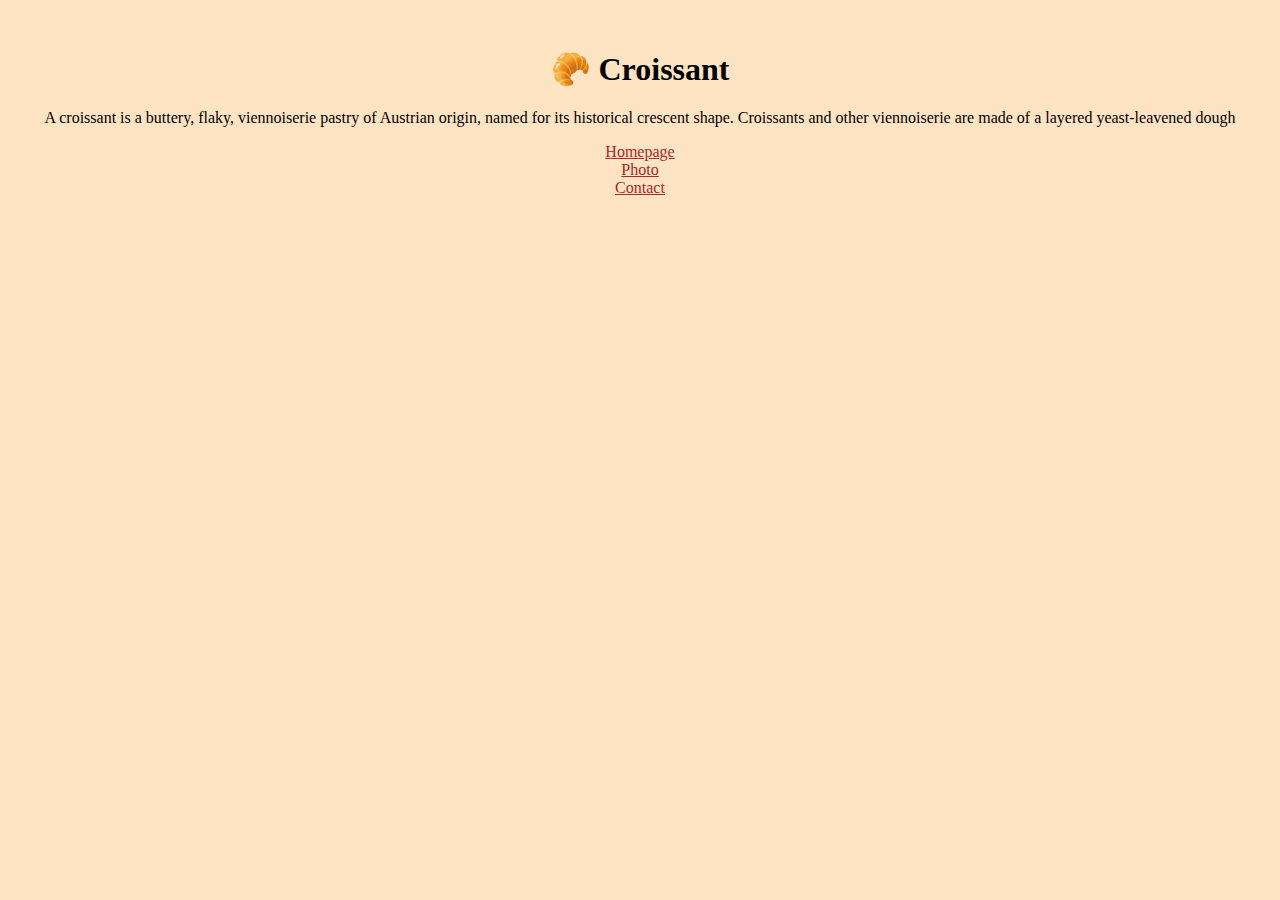
<file: index.html>
<!DOCTYPE html>
<html lang="en">
  <head>
    <meta charset="UTF-8" />
    <meta http-equiv="X-UA-Compatible" content="IE=edge" />
    <meta name="viewport" content="Do you know croissant is not from Franch?" />
    <link
      href="https://cdn.jsdelivr.net/npm/bootstrap@5.1.3/dist/css/bootstrap.min.css"
      rel="stylesheet"
      integrity="sha384-1BmE4kWBq78iYhFldvKuhfTAU6auU8tT94WrHftjDbrCEXSU1oBoqyl2QvZ6jIW3"
      crossorigin="anonymous"
    />
    <link rel="stylesheet" href="/src/style.css" />
    <title>Homepage | Croissant.com</title>
  </head>
  <body>
    <h1>🥐 Croissant</h1>
    <p>
      A croissant is a buttery, flaky, viennoiserie pastry of Austrian origin,
      named for its historical crescent shape. Croissants and other viennoiserie
      are made of a layered yeast-leavened dough
    </p>
    <div class="container">
      <div class="row d-flex justify-content-center">
        <div class="col-sm-4">
          <a href="/" title="Homepage">Homepage</a>
        </div>
        <div class="col-sm-4">
          <a href="/photo.html" title="A picture of croissant">Photo</a>
        </div>
        <div class="col-sm-4">
          <a href="/contact.html" title="Contact us">Contact</a>
        </div>
      </div>
    </div>
  </body>
</html>
</file>
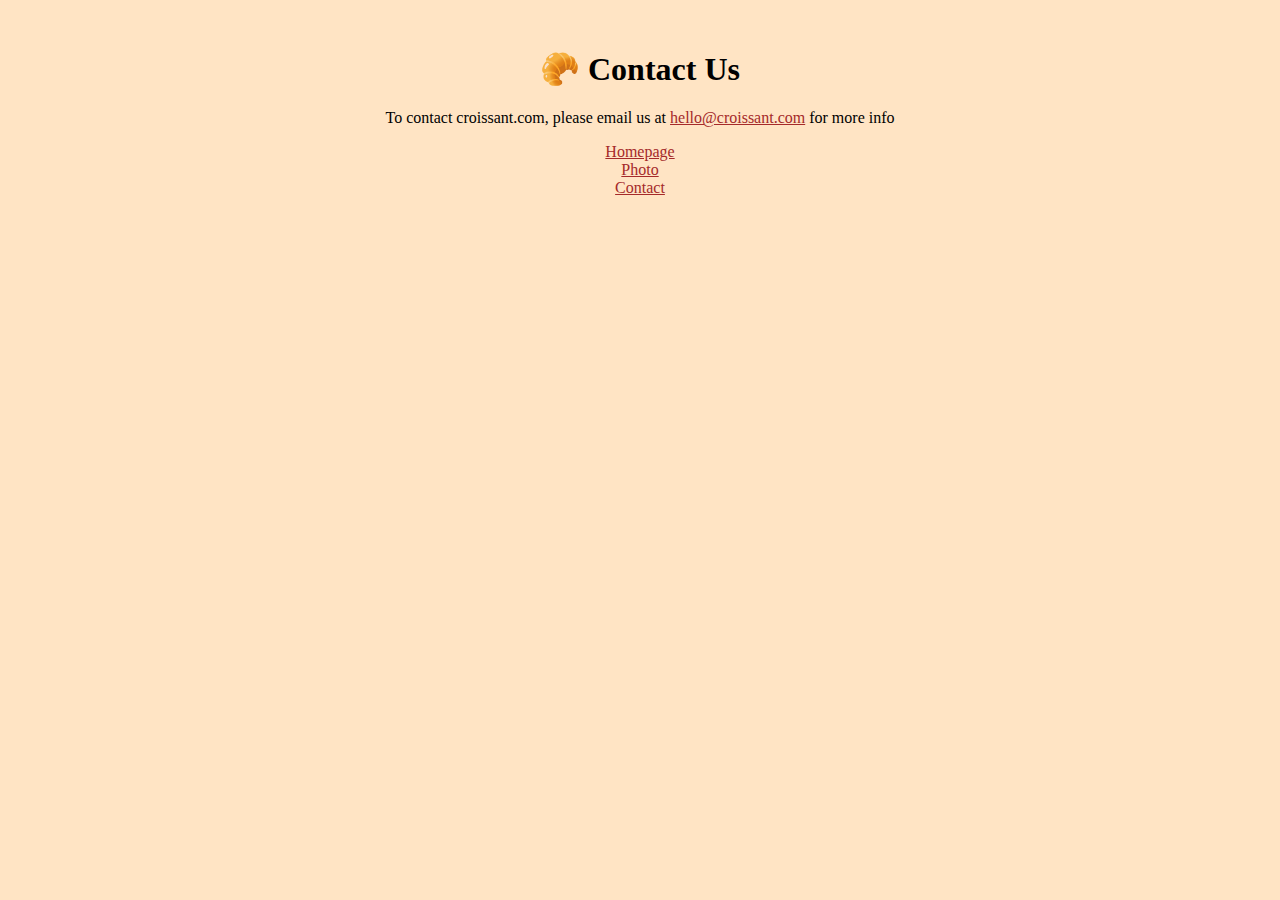
<file: contact.html>
<!DOCTYPE html>
<html lang="en">
  <head>
    <meta charset="UTF-8" />
    <meta http-equiv="X-UA-Compatible" content="IE=edge" />
    <meta name="viewport" content="Our sontact information" />
    <link
      href="https://cdn.jsdelivr.net/npm/bootstrap@5.1.3/dist/css/bootstrap.min.css"
      rel="stylesheet"
      integrity="sha384-1BmE4kWBq78iYhFldvKuhfTAU6auU8tT94WrHftjDbrCEXSU1oBoqyl2QvZ6jIW3"
      crossorigin="anonymous"
    />
    <link rel="stylesheet" href="/src/style.css" />
    <title>Contact | Croissant.com</title>
  </head>
  <body>
    <h1>🥐 Contact Us</h1>
    <p>
      To contact croissant.com, please email us at
      <a href="mailto:hello@croissant.com" title="Email us"
        >hello@croissant.com</a
      >
      for more info
    </p>
    <div class="container">
      <div class="row d-flex justify-content-center">
        <div class="col-sm-4">
          <a href="/" title="Homepage">Homepage</a>
        </div>
        <div class="col-sm-4">
          <a href="/photo.html" title="A picture of croissant">Photo</a>
        </div>
        <div class="col-sm-4">
          <a href="/contact.html" title="Contact us">Contact</a>
        </div>
      </div>
    </div>
  </body>
</html>
</file>
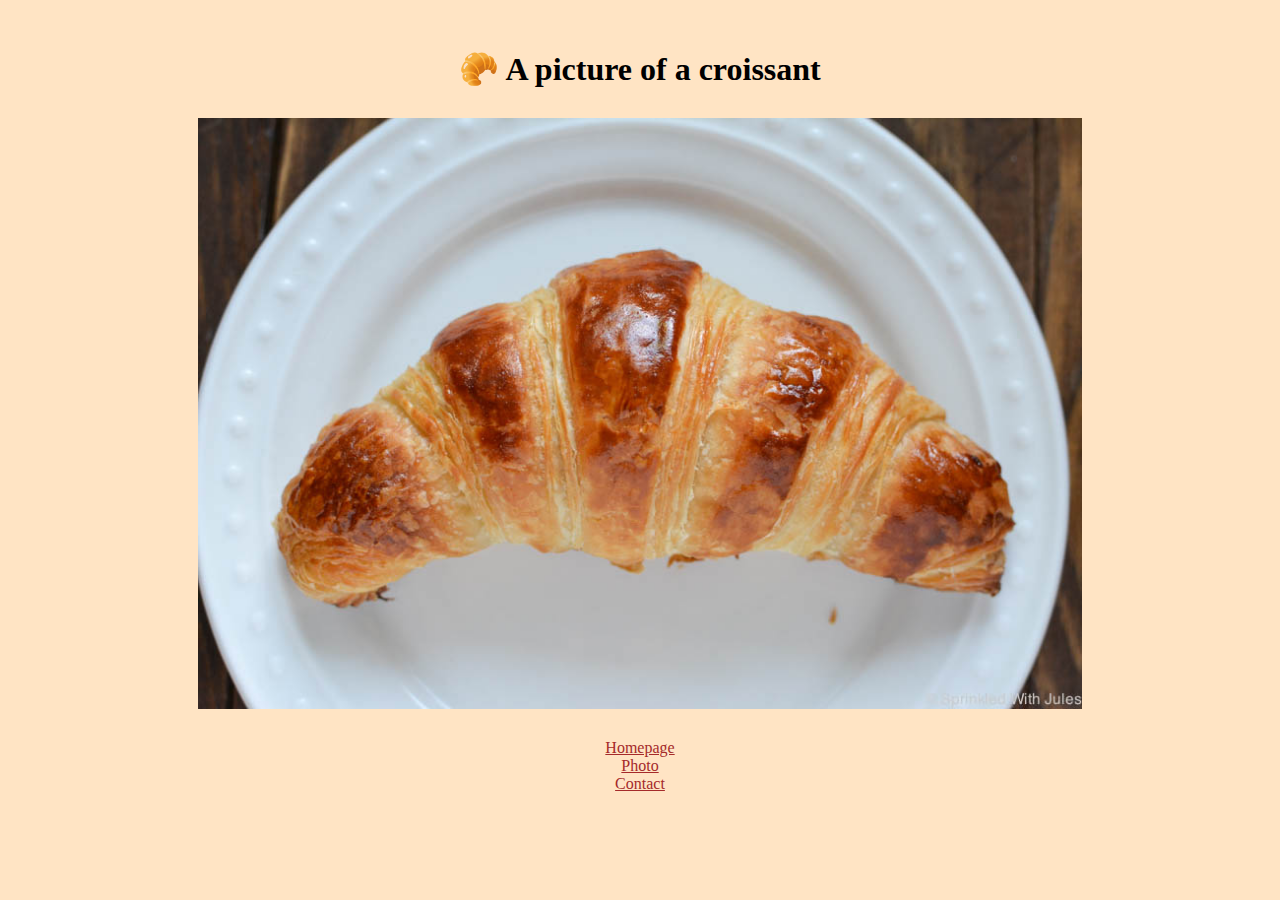
<file: photo.html>
<!DOCTYPE html>
<html lang="en">
  <head>
    <meta charset="UTF-8" />
    <meta http-equiv="X-UA-Compatible" content="IE=edge" />
    <meta name="viewport" content="A picture of yummy yummt croissant" />
    <link
      href="https://cdn.jsdelivr.net/npm/bootstrap@5.1.3/dist/css/bootstrap.min.css"
      rel="stylesheet"
      integrity="sha384-1BmE4kWBq78iYhFldvKuhfTAU6auU8tT94WrHftjDbrCEXSU1oBoqyl2QvZ6jIW3"
      crossorigin="anonymous"
    />
    <link rel="stylesheet" href="/src/style.css" />
    <title>A picture of yummy croissant | Croissant.com</title>
  </head>
  <body>
    <h1>🥐 A picture of a croissant</h1>
    <img src="/images/croissant.jpeg" alt="Croissant picture" />
    <div class="container">
      <div class="row d-flex justify-content-center">
        <div class="col-sm-4">
          <a href="/" title="Homepage">Homepage</a>
        </div>
        <div class="col-sm-4">
          <a href="/photo.html" title="A picture of croissant">Photo</a>
        </div>
        <div class="col-sm-4">
          <a href="/contact.html" title="Contact us">Contact</a>
        </div>
      </div>
    </div>
  </body>
</html>
</file>
<file: src/style.css>
h1 {
  text-align: center;
  margin-top: 50px;
}

body {
  background-color: bisque;
}

p {
  text-align: center;
  margin-top: 20px;
}

.col-sm-4 {
  text-align: center;
}

a {
  color: brown;
}

img {
  display: block;
  margin: 30px auto;
  max-width: 70%;
}
</file>
